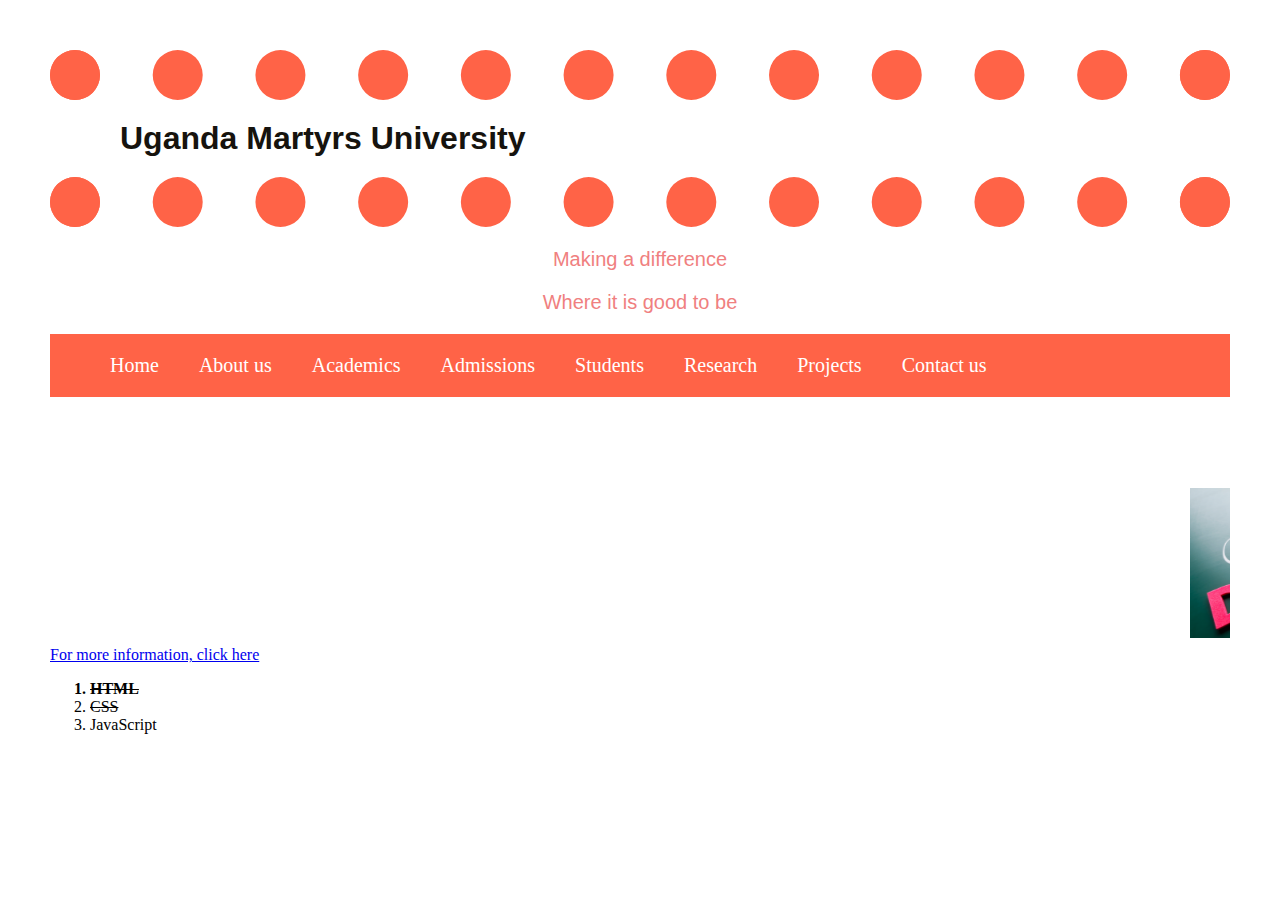
<file: index.html>
<!DOCTYPE html>
<html lang="en">
<head>
    <meta charset="UTF-8">
    <meta name="viewport" content="width=device-width, initial-scale=1.0">
    <meta http-equiv="X-UA-Compatible" content="ie=edge">
    <title>umu</title>
    <link rel="stylesheet" href="index.css"/>
</head>
<body>
    <h1>Uganda Martyrs University</h1>
    <p>Making a difference</p>
    <p> Where it is good to be</p>
    
<div>
    <ul>
       <li> <a href="#">Home</a></li>
       <li> <a href="#">About us</a></li>
       <li> <a href="#">Academics</a></li>
       <li> <a href="#">Admissions</a></li>
       <li> <a href="#">Students</a></li>
       <li> <a href="#">Research</a></li>
       <li> <a href="#">Projects</a></li>
       <li> <a href="#">Contact us</a></li>
    </ul>
</div>
<marquee direction="left" scrollamount="5">
<img width="245" height="150" src="Graphics.jpg"/>
<img src="maths.jpg"/>
<img width="150" height="200" src="pic1.jpg"/> 
</marquee>
</br>
    <a href="https://www.umu.ac.ug/"> For more information, click here</a>

    <ol>
        <li class="first done">HTML</li>
        <li class="second done">CSS</li>
        <li class="third">JavaScript</li>
    </ol>
</body>
</html>
</file>
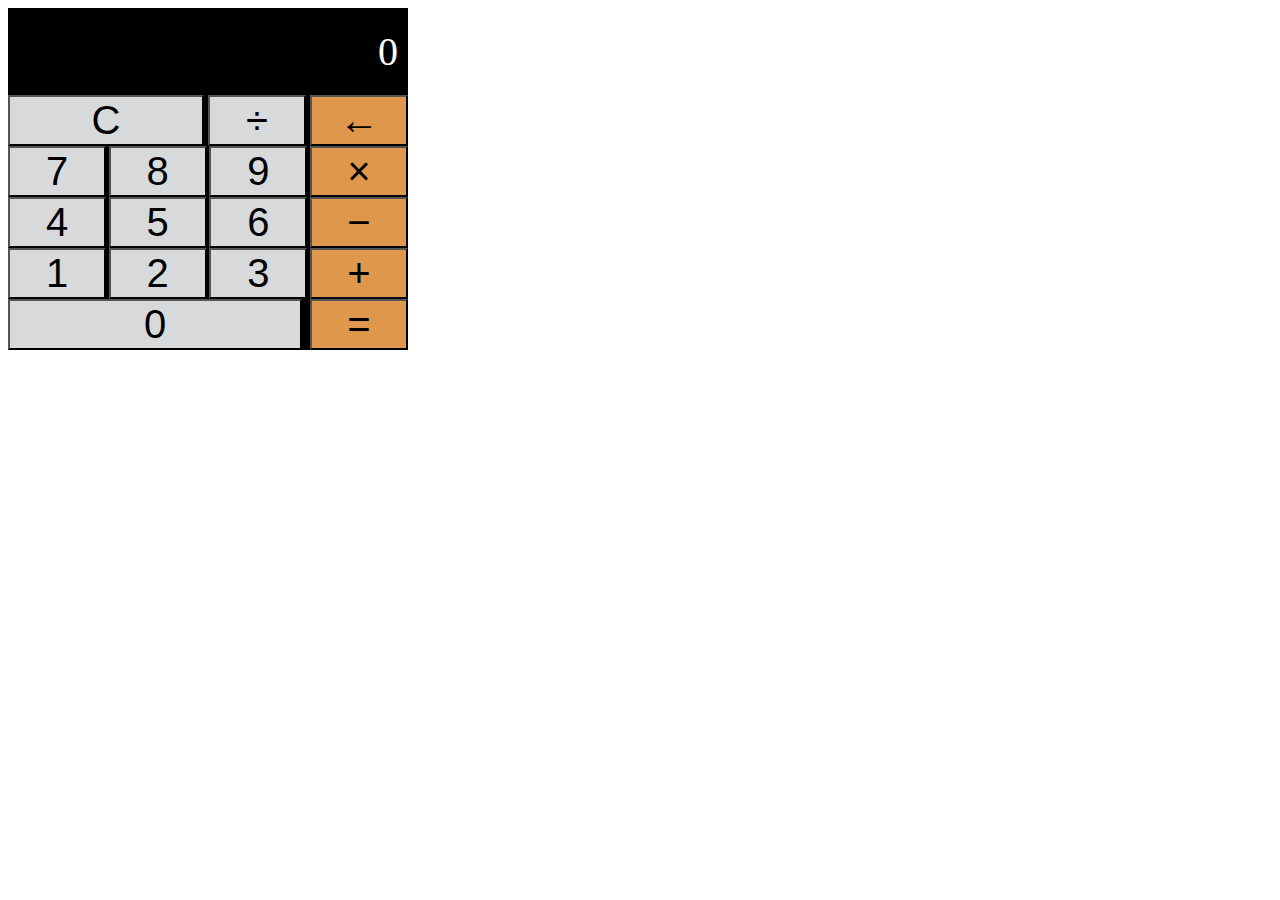
<file: Calculator.html>
<!DOCTYPE html>
<html lang="en">
<head>
    <meta charset="UTF-8">
    <meta name="viewport" content="width=device-width, initial-scale=1.0">
    <meta http-equiv="X-UA-Compatible" content="ie=edge">
    <title>Layout</title>
    <link rel="stylesheet" href="Calculator.css">
</head>
<body>
    
<div class="calculator">
    <section>0</section>

     <div class="calcrow">
        <button class="calcbutton double">C</button>
        <button class="calcbutton">&divide;</button>
        <button class="calcbutton functions">&larr;</button>

    </div>

     <div class="calcrow">
        <button class="calcbutton">7</button>
        <button class="calcbutton">8</button>
        <button class="calcbutton">9</button>
        <button class="calcbutton functions">&times;</button>
    </div>

     <div class="calcrow">
        <button class="calcbutton">4</button>
        <button class="calcbutton">5</button>
        <button class="calcbutton">6</button>
        <button class="calcbutton functions">&minus;</button>

    </div>

     <div class="calcrow">
        <button class="calcbutton">1</button>
        <button class="calcbutton">2</button>
        <button class="calcbutton">3</button>
        <button class="calcbutton functions">&plus;</button>
    </div>

     <div class="calcrow">
        <button class="calcbutton triple">0</button>
        <button class="calcbutton functions">&equals;</button>
    </div>
</div>
</body>
</html>
</file>
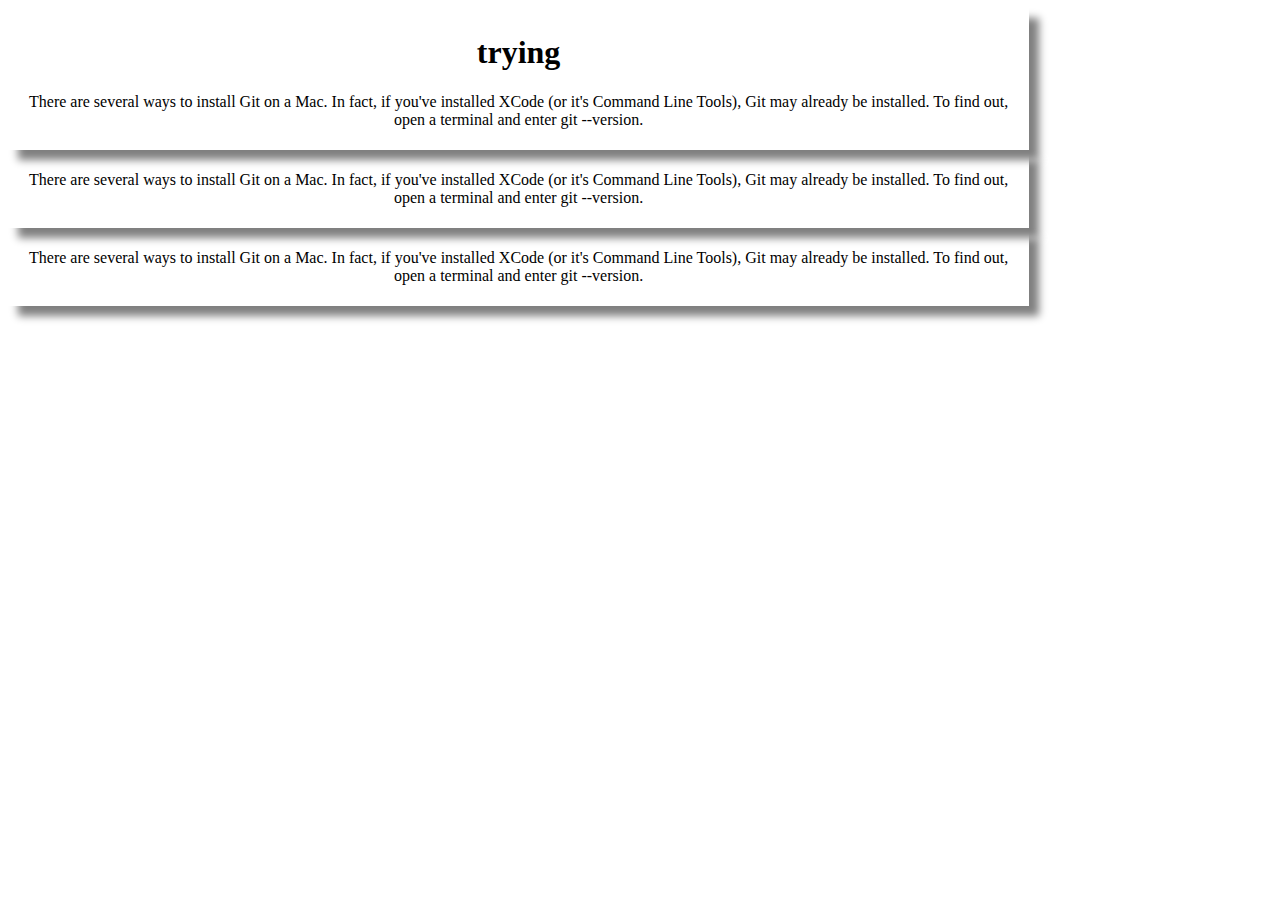
<file: divison.html>
<!DOCTYPE html>
<html lang="en">
<head>
    <link rel="stylesheet" href="div.css"
    <meta charset="UTF-8">
    <meta name="viewport" content="width=>, initial-scale=1.0">
    <meta http-equiv="X-UA-Compatible" content="ie=edge">
    <title>Document</title>
</head>
<body>
    <div class="main">

<div class="innerdiv">
    <h1> trying</h1>
   <p> There are several ways to install Git on a Mac. In fact,
     if you've installed XCode (or it's Command Line Tools), 
     Git may already be installed. To find out, open a terminal 
     and enter git --version. </p>
    </div>
<div class="innerdiv">
        <p> There are several ways to install Git on a Mac. In fact,
                if you've installed XCode (or it's Command Line Tools), 
                Git may already be installed. To find out, open a terminal 
                and enter git --version. </p>
</div>
<div class="innerdiv">
        <p> There are several ways to install Git on a Mac. In fact,
                if you've installed XCode (or it's Command Line Tools), 
                Git may already be installed. To find out, open a terminal 
                and enter git --version. </p>
</div>


    </div>
</body>
</html>
</file>
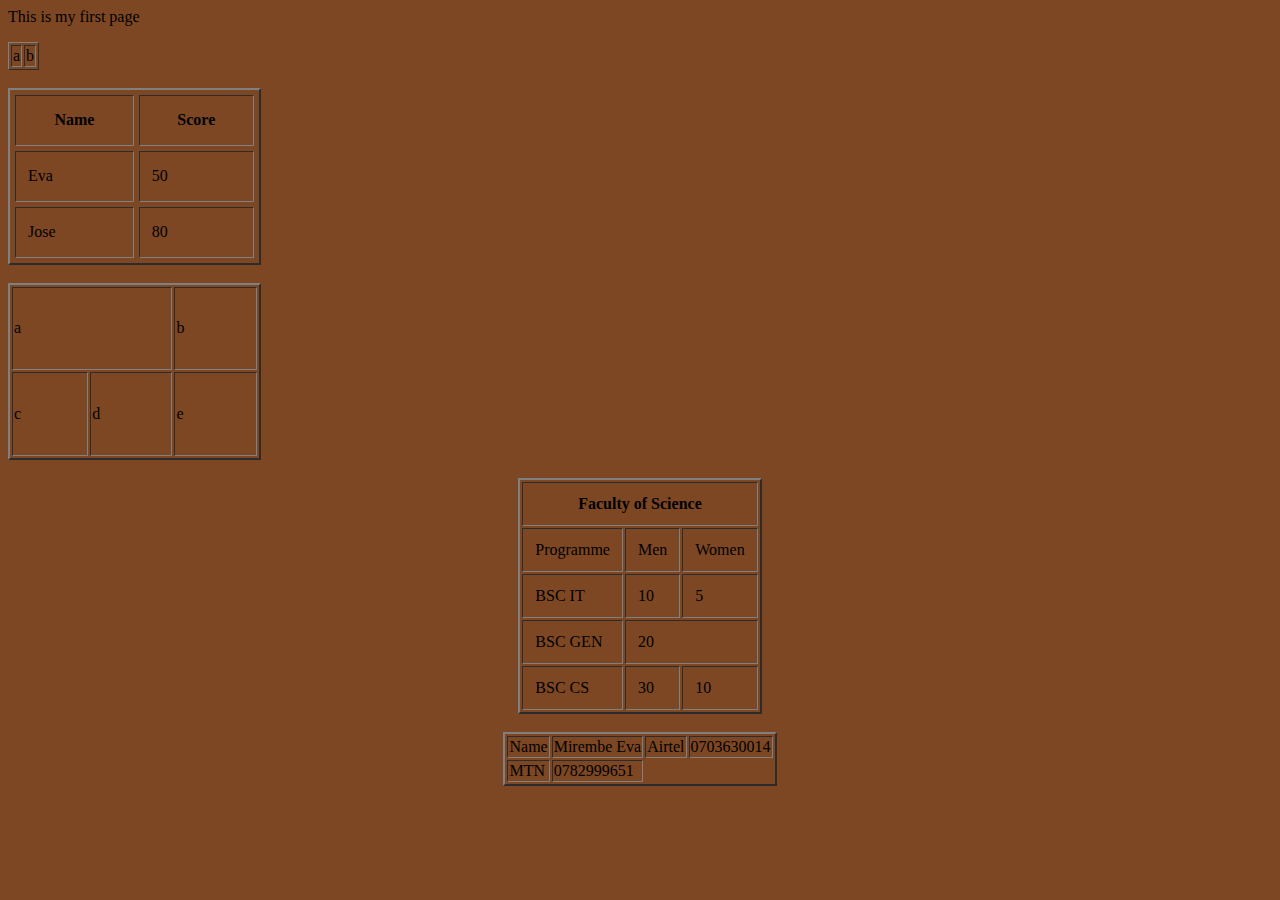
<file: doc1.html>
<html>
<head>

<title> </title>

</head>
<body bgcolor="#7d4723">
<p> This is my first page</p>
<!--small table-->
<table border=1>
<tr><td> a</td> <td> b</td> </tr>
</table> </br>
<table border=2 width=20% height=20% cellspacing=5 cellpadding=12> 
    <tr><th> Name</th> <th>Score</th> </tr>
    <tr><td>Eva</td><td>50</td></tr>
    <tr><td>Jose</td><td>80</td></tr>
</table> </br>
<table border=2 width=20% height=20%>
    <tr><td colspan="2">a</td><td>b</td></tr>
    <tr><td>c</td><td>d</td><td>e</td></tr>
</table></br>
<!--tags for table colspan-->
<center><table border=2 cellpadding=12>
<tr><th colspan=3>Faculty of Science</th></tr>   
<tr><td>Programme</td><td>Men</td><td>Women</td></tr> 
<tr><td>BSC IT</td><td>10</td><td>5</td></tr> 
<tr><td>BSC GEN</td><td colspan="2">20</td></tr> 
<tr><td>BSC CS</td><td>30</td><td>10</td></tr> 
</table> </br>
</center>
<!--tags for table rowspan-->
<center><table border=2>
<tr><td>Name</td><td colspan="2>Telephone</td></tr>
<tr><td rowspan="2">Mirembe Eva</td><td>Airtel</td><td>0703630014</td></tr>
<tr><td>MTN</td><td>0782999651</td></tr>
</center>
</table>
</body>
</html>
</file>
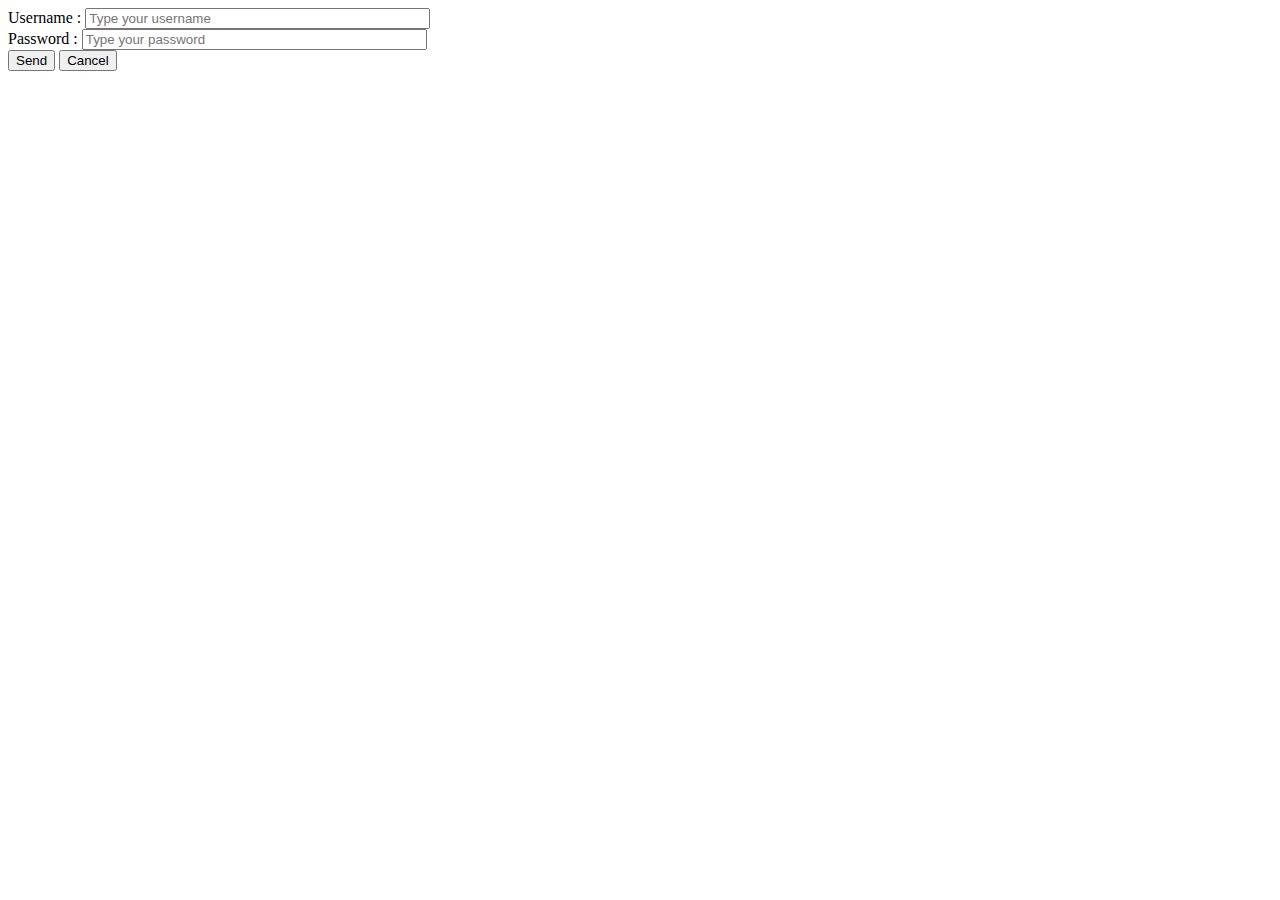
<file: Doc2.html>
<!DOCTYPE html>
<html lang="en">
<head>
    <meta charset="UTF-8">
    <meta name="viewport" content="width=device-width, initial-scale=1.0">
    <meta http-equiv="X-UA-Compatible" content="ie=edge">
    <title>Document</title>
</head>
<body>
    <form>
    <!--tags for username-->
Username : <input type="text"   Name="username" placeholder="Type your username" size=40 required/> </br>
Password : <input type="password"   Name="password" placeholder="Type your password" size=40 required/> </br>
<input type="submit"   value="Send"/>
<input type="reset"   value="Cancel"/>
</form>
</body>
</html>
</file>
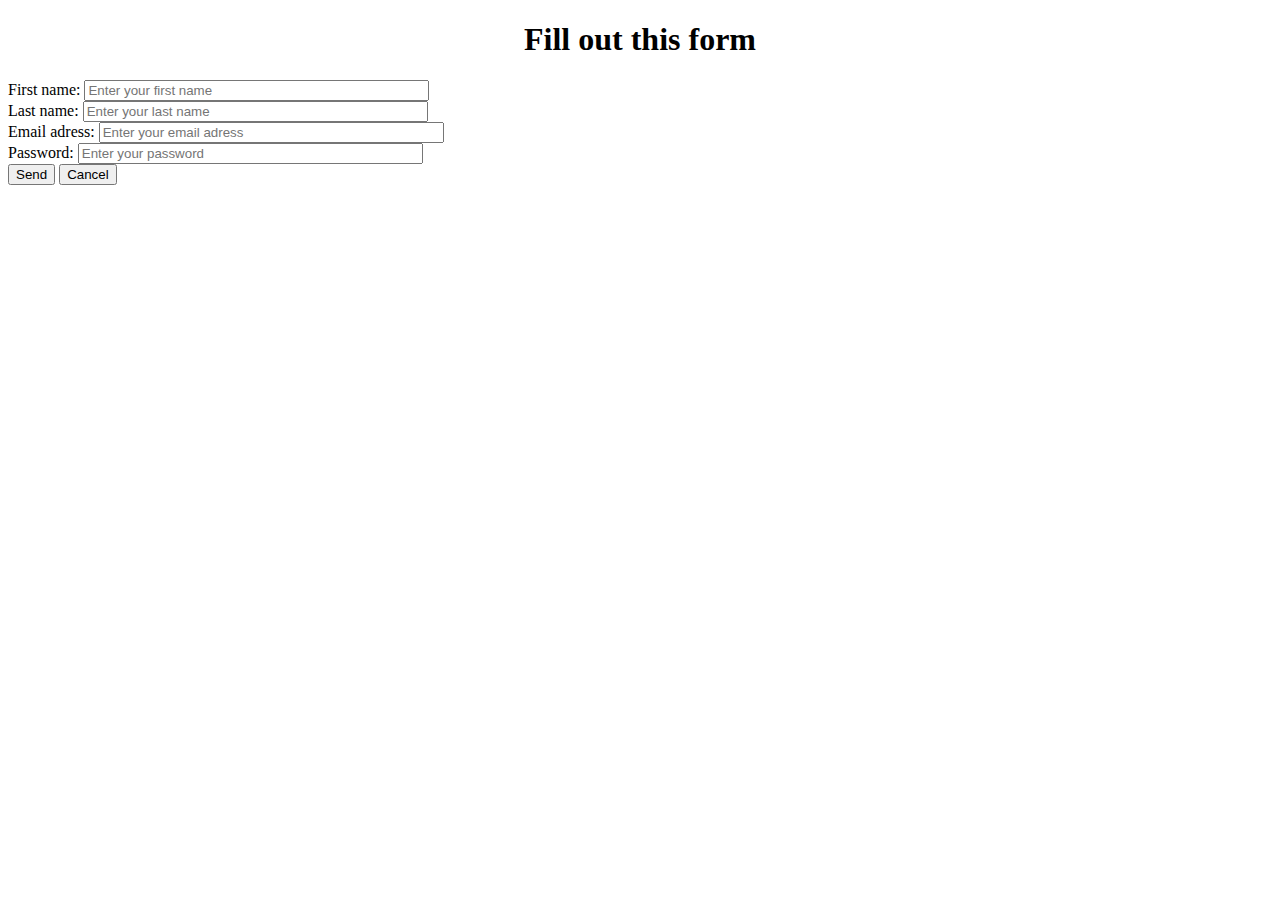
<file: Form.html>
<!DOCTYPE html>
<html lang="en">
<head>
    <meta charset="UTF-8">
    <meta name="viewport" content="width=device-width, initial-scale=1.0">
    <meta http-equiv="X-UA-Compatible" content="ie=edge">
    <title>Form</title>
</head>
<body>
   <center> <h1>Fill out this form</h1> </center>
    <form>
        First name: <input type="text" Name="First name" placeholder="Enter your first name" size =40 required/> </br>
        Last name: <input type="text" Name="Last name" placeholder="Enter your last name" size=40 required/> </br>
        Email adress: <input type="email" Name="Email adress" placeholder="Enter your email adress" size=40 required/> </br>
        Password: <input type="password" Name="Password" placeholder="Enter your password" size=40 required/> </br>
        <input type="submit" value="Send"/>
        <input type="reset" value="Cancel"/>
        
            </form>
</body>
</html>
</file>
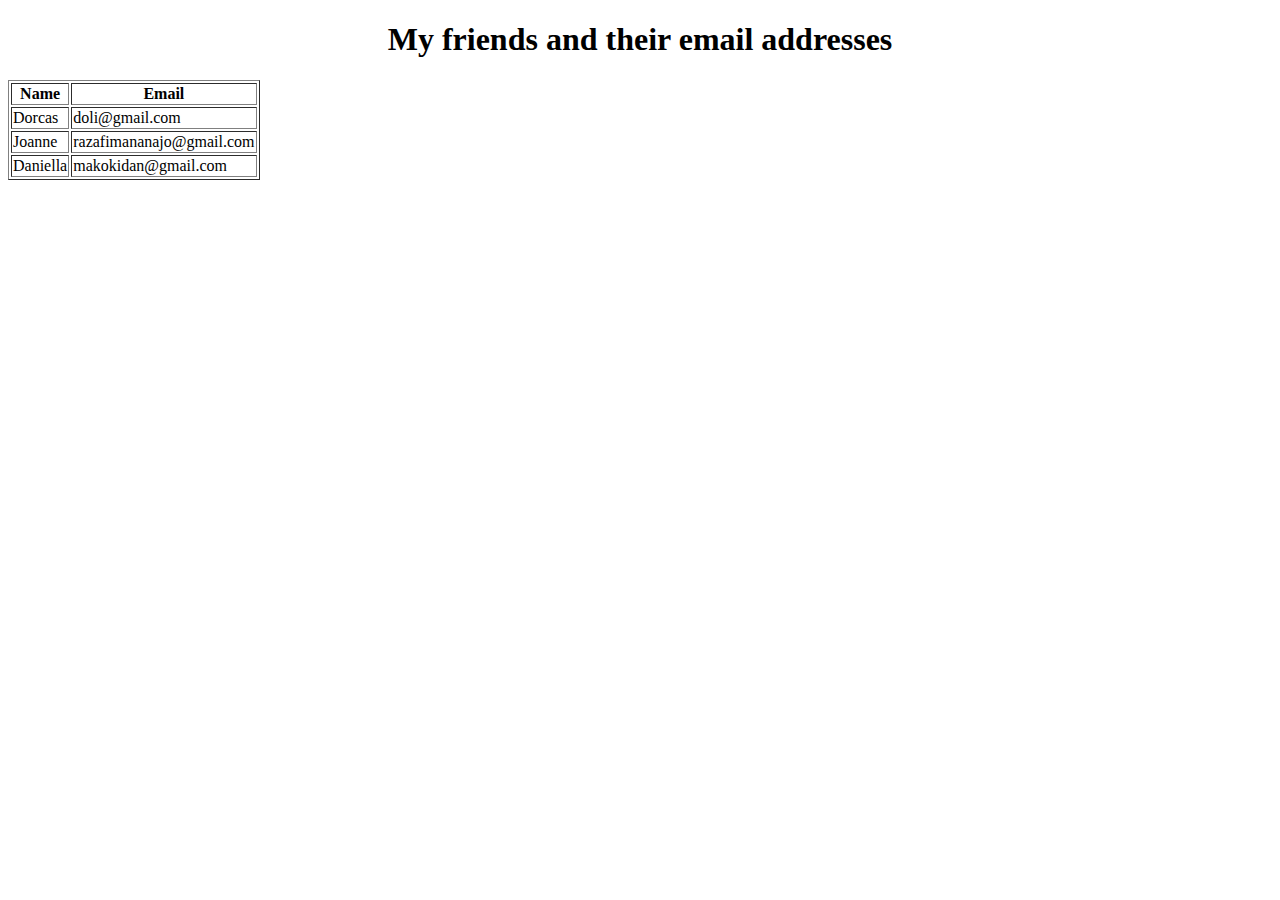
<file: Friends.html>
<!DOCTYPE html>
<html lang="en">
<head>
    <meta charset="UTF-8">
    <meta name="viewport" content="width=device-width, initial-scale=1.0">
    <meta http-equiv="X-UA-Compatible" content="ie=edge">
    <title>myfriends.com</title>
</head>
<body>
    <h1><center>My friends and their email addresses</center></h1>
    <table border=1>
        <tr><th>Name</th><th>Email</th></tr>
        <tr><td>Dorcas</td><td>doli@gmail.com</td></tr>
        <tr><td>Joanne</td><td>razafimananajo@gmail.com</td></tr>
        <tr><td>Daniella</td><td>makokidan@gmail.com</td></tr>
    </table> </br>

    
    
</body>
</html>
</file>
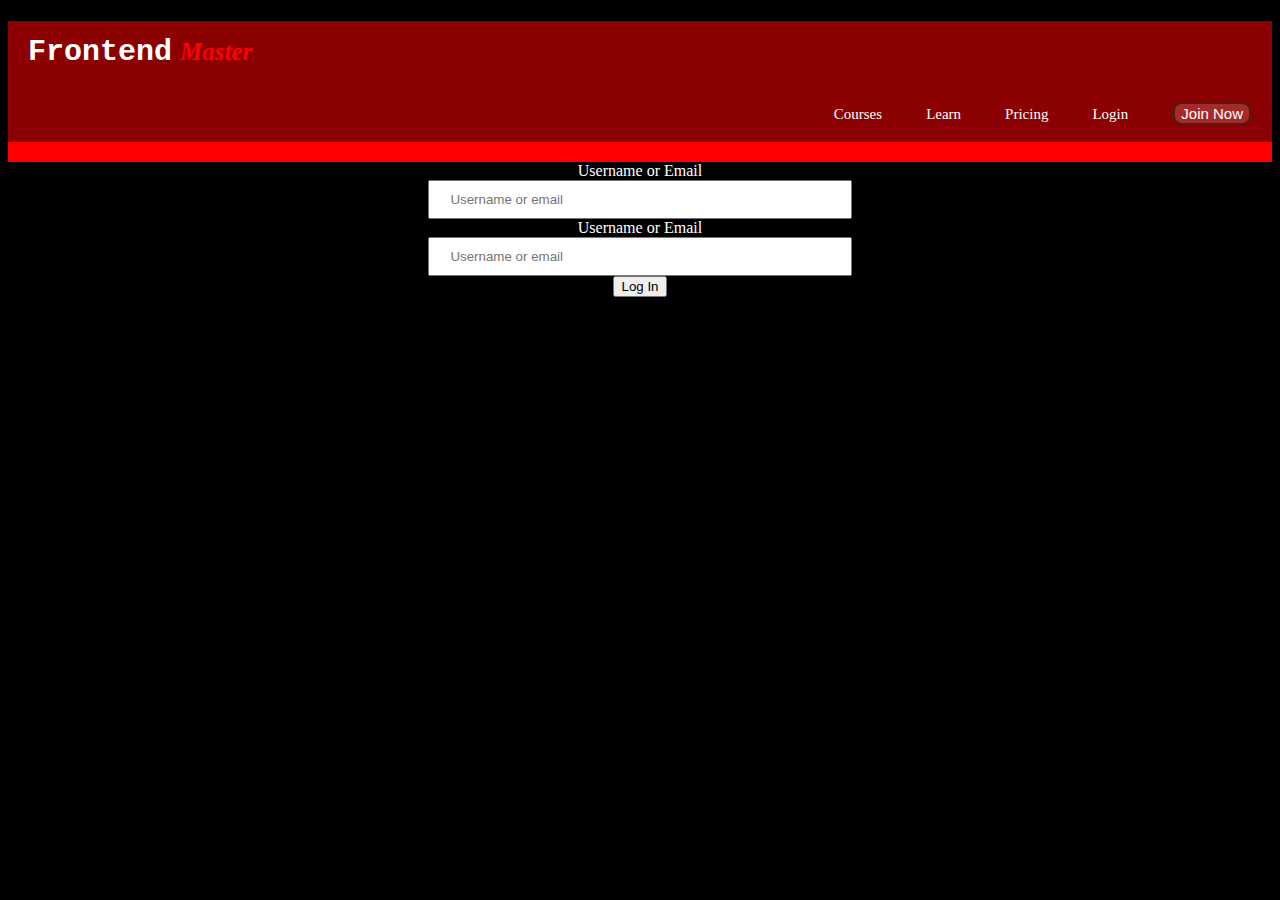
<file: Frontend.html>
<!DOCTYPE html>
<html lang="en">
<head>
    <meta charset="UTF-8">
    <meta name="viewport" content="width=device-width, initial-scale=1.0">
    <meta http-equiv="X-UA-Compatible" content="ie=edge">
    <title>Frontend</title>
    <link rel="stylesheet" href="frontend.css"/>
</head>
<body>

        
    <div class="head">
        <h1> <b>Frontend</b> <i class="Master"> Master </i></h1>
           <ul>
           <li><a href="#">Courses</a></li> 
            <li><a href="#"> Learn</a></li>
            <li><a href="#">Pricing</a></li>
            <li><a href="#">Login</a></li>
            <li><button> Join Now </button></li>
            
           </ul> 
    
    </div>

   <div class=form>
       <label class="label">Username or Email</br></label> <input type="text" name="Usernameoremail" placeholder="Username or email"/> </br>
       <label class="label">Username or Email</br></label> <input type="text" name="Usernameoremail" placeholder="Username or email"/> </br>
       <input type="submit" value="Log In"/>
   </div>
  
</body>
</html>
</file>
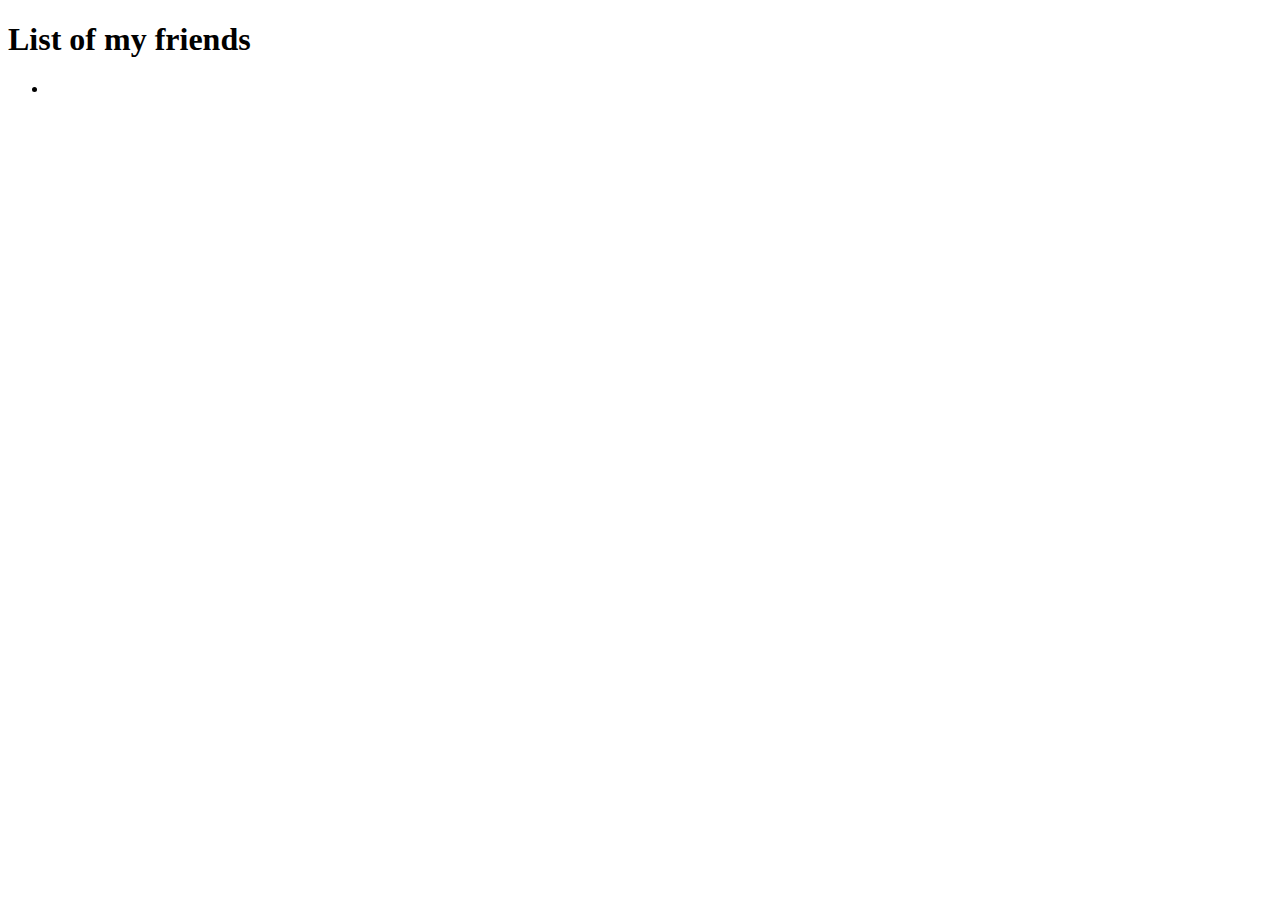
<file: Listbynames.html>
<!DOCTYPE html>
<html lang="en">
<head>
    <meta charset="UTF-8">
    <meta name="viewport" content="width=device-width, initial-scale=1.0">
    <meta http-equiv="X-UA-Compatible" content="ie=edge">
    <title>listnames.ug</title>
</head>
<body>
    <h1>List of my friends</h1>
    <ul>
        <li><a href=""></a></li>
    </ul>
</body>
</html>
</file>
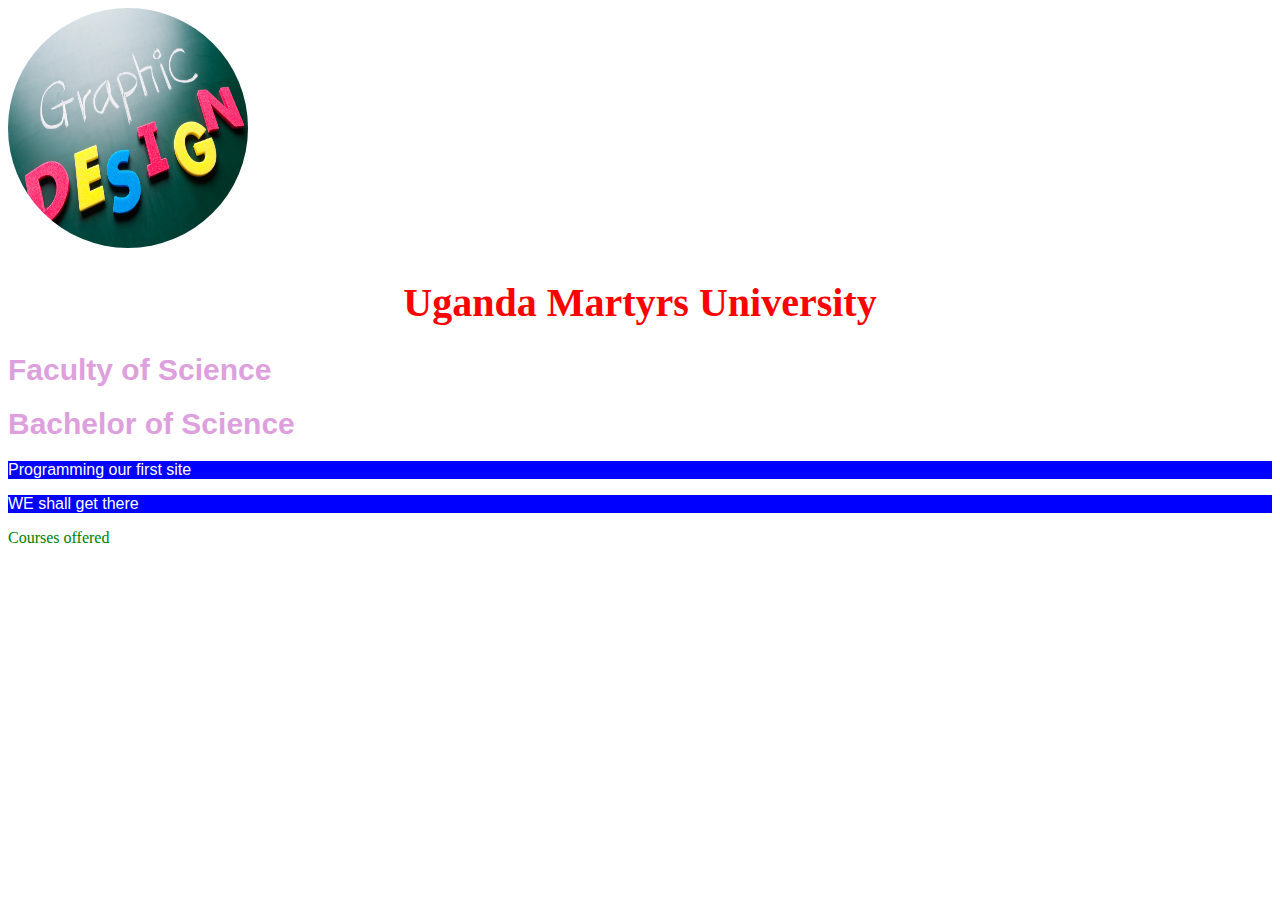
<file: new1.html>
<!DOCTYPE html>
<html lang="en">
<head>
    <link rel="stylesheet" href="format.css"
    <meta charset="UTF-8">
    <meta name="viewport" content="width=, initial-scale=1.0">
    <meta http-equiv="X-UA-Compatible" content="ie=edge">
    <title>Document</title>
</head>
<body>
    <img id="logo" src="Graphics.jpg"/>
    <h1 class="mainheading">Uganda Martyrs University</h1>
    <h1 class="heading2">Faculty of Science</h1>
    <h1 class="heading2">Bachelor of Science</h1>
    <p>Programming our first site</p>
    <p>WE shall get there</p>
    <a href="#">Courses offered</a>
</body>
</html>
</file>
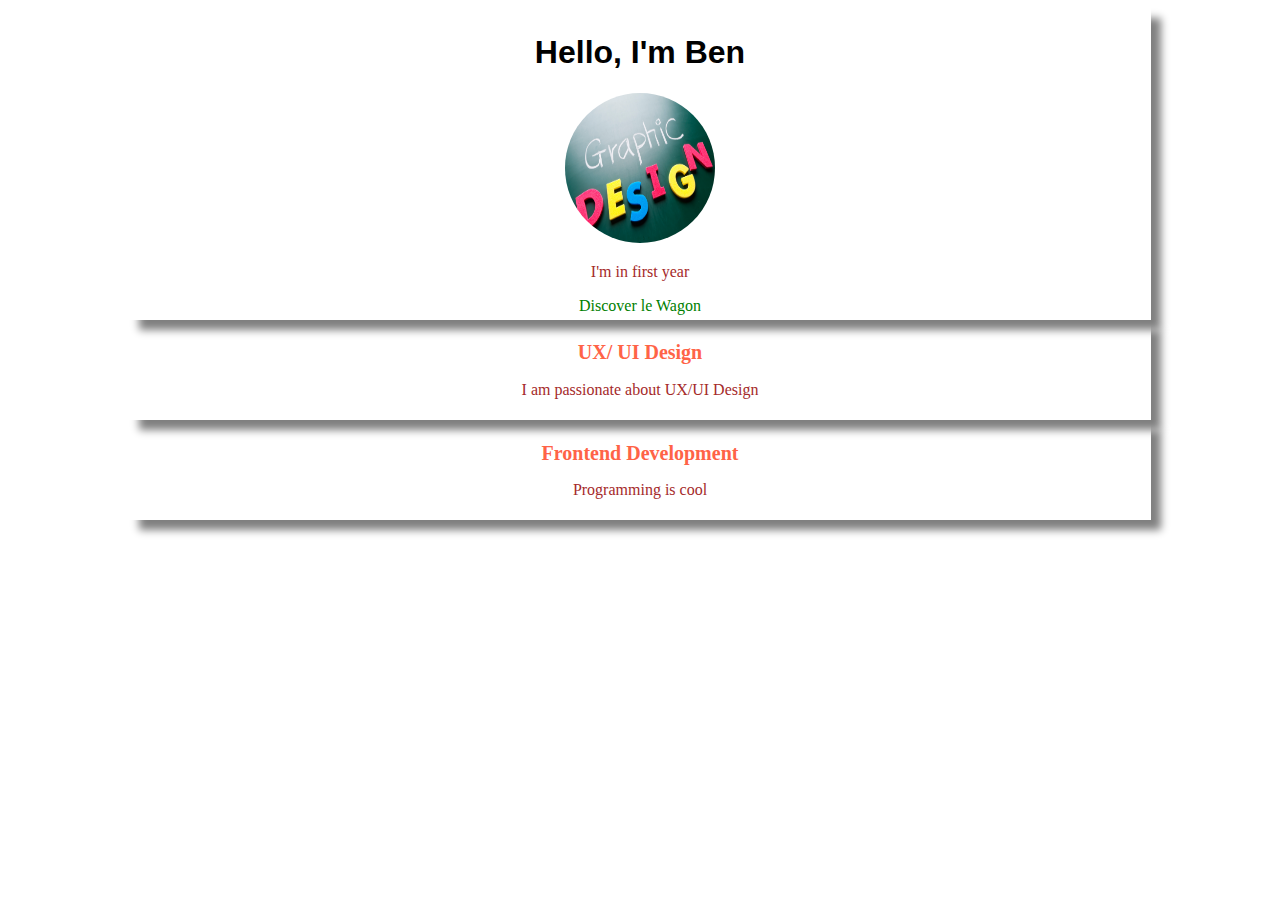
<file: profile1.html>
<!DOCTYPE html>
<html lang="en">
<head>

    <meta charset="UTF-8">
    <meta name="viewport" content="width=device-width, initial-scale=1.0">
    <meta http-equiv="X-UA-Compatible" content="ie=edge">
    <title>Profile</title>
    <link rel="stylesheet" href="profile1.css"/>

</head>
<body>
   
    <div>
        <h1> Hello, I'm Ben</h1>
        <img src="Graphics.jpg"/>
        <p>I'm in first year </p>
        <a href="#">Discover le Wagon</a>
    </div>

    <div>
        <h2> UX/ UI Design</h2>
        <p> I am passionate about UX/UI Design</p>
    </div>

    <div>
        <h2> Frontend Development</h2>
        <p>Programming is cool</p>
    </div>
</body>
</html>
</file>
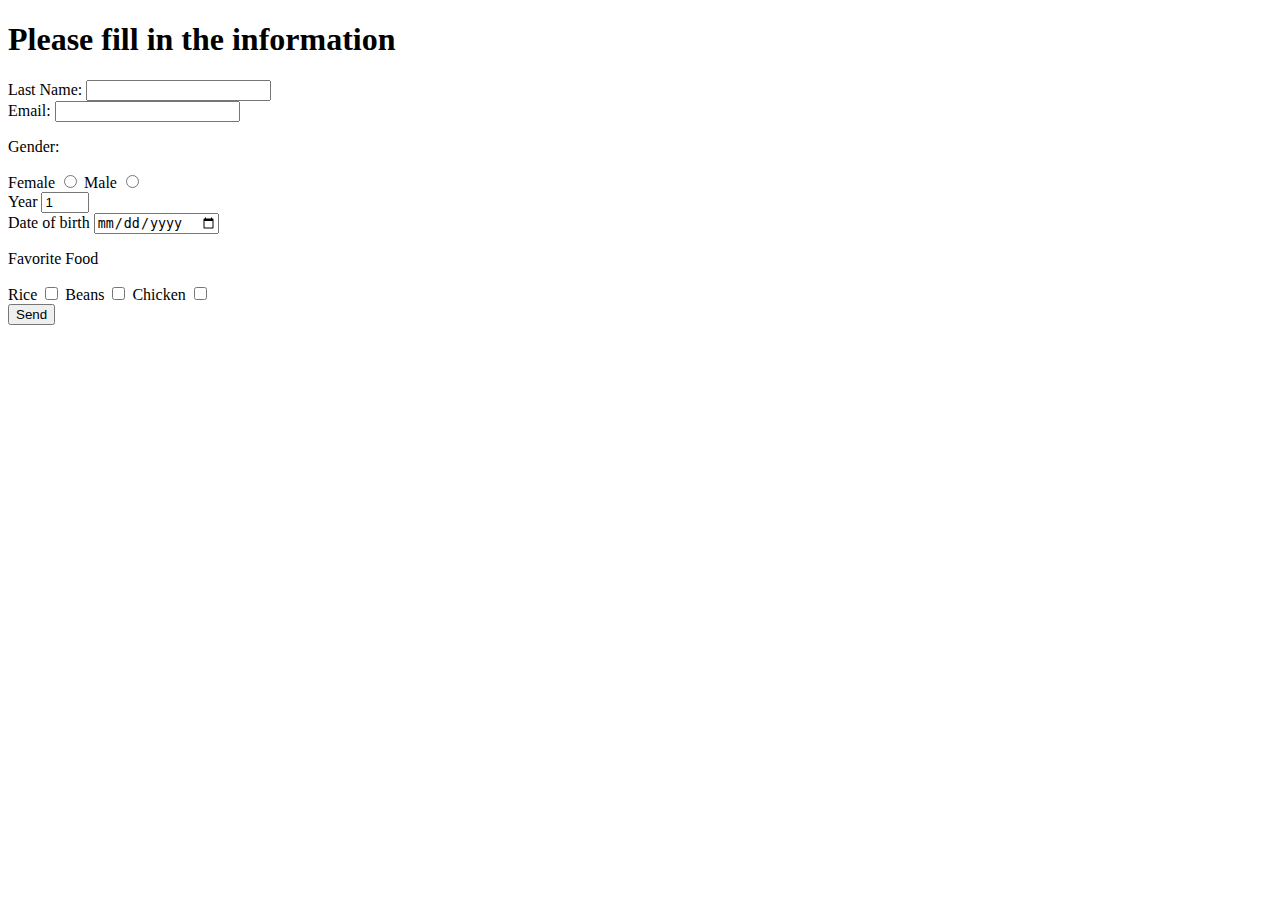
<file: Simpleform.html>
<!DOCTYPE html>
<html lang="en">
<head>
    <meta charset="UTF-8">
    <meta name="viewport" content="width=device-width, initial-scale=1.0">
    <meta http-equiv="X-UA-Compatible" content="ie=edge">
    <title>Form</title>
</head>
<body>
    <form>
        <h1>Please fill in the information</h1>
<label>Last Name:</label> <input type="text" name="name"/> </br>
<label>Email:</label> <input type="email" name="useremail"/> </br>
<p>Gender:</p> 
Female <input type="radio" name="Gender" value="female"/>
Male <input type="radio" name="Gender" value="male"/> </br>
Year <input type="number" name="yearofstudy" value="1" min="1" max="5"/> </br>
Date of birth <input type="date" name="yearofbirth"/> </br>
<p>Favorite Food</p>
 Rice <input type="checkbox" name="rice" value="yes"/>
 Beans <input type="checkbox" name="beans" value="yes"/>
 Chicken <input type="checkbox" name="chicken" value="yes"/> </br>
 
<input type="submit" value="Send"/>
    </form>
    
</body>
</html>
</file>
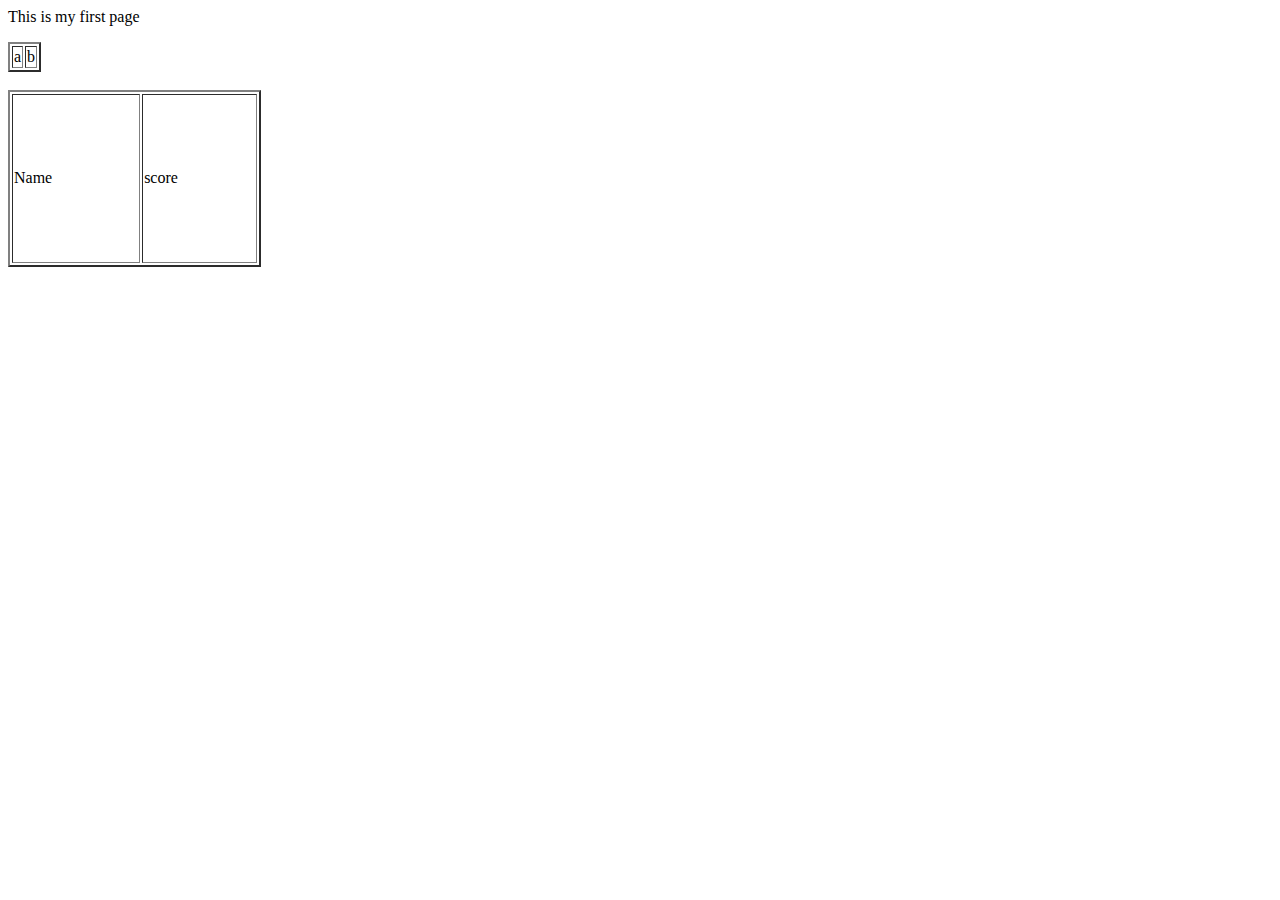
<file: Trial 1.html>
<doctype html>

<head>
<title></title>
<head>
<body>
<p> This is my first page </p>

<table border =2 >
    <tr><td>a</td><td>b</td></tr>
    </table></br>

<table border=2 width=20% height=20%>
<tr><td>Name</td><td>score</td></tr>
</table>






</body>
</html>
</file>
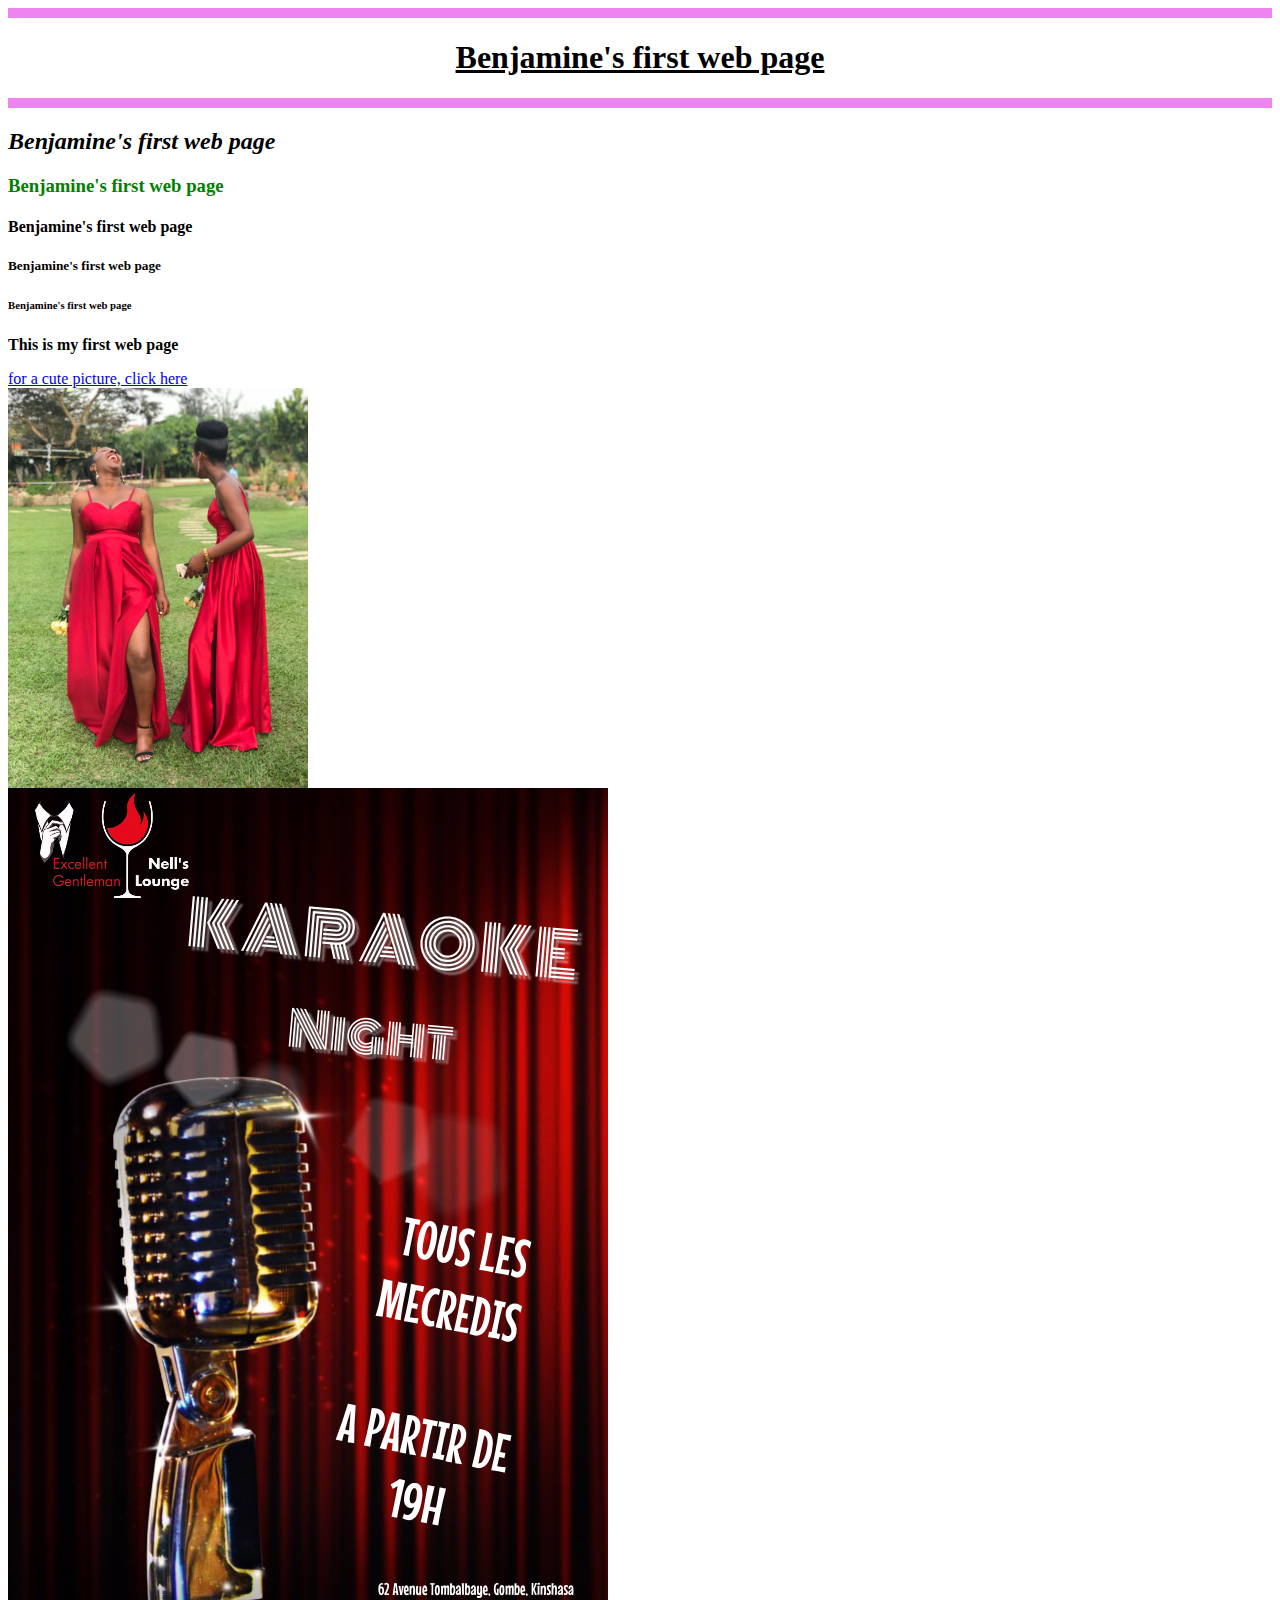
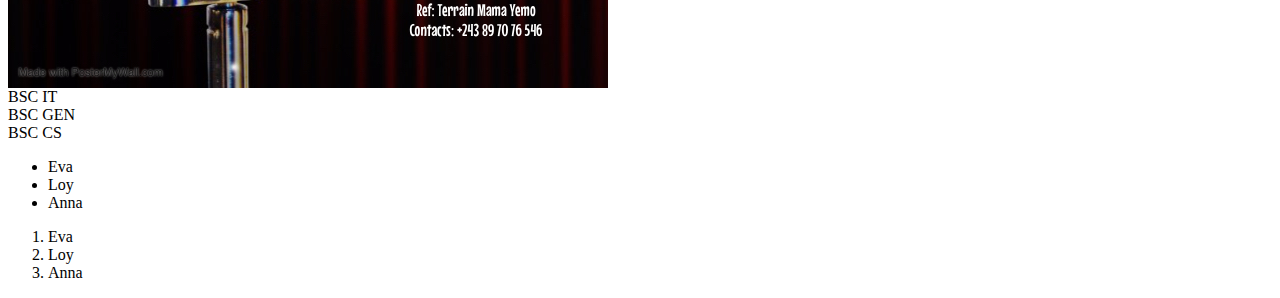
<file: umu.html>
<html>
<head>
<title>umu.ac.ug</title>
</head>
<body>

    <hr size=10 color=violet>
    <h1><u><center>Benjamine's first web page</center></u></h1>
    <hr size=10 color=violet>
    <h2><i>Benjamine's first web page</i></h2>
    <h3><font color="green">Benjamine's first web page</font color="green"></h3>
    <h4>Benjamine's first web page</h4>
    <h5>Benjamine's first web page</h5>
    <h6>Benjamine's first web page</h6>
<p><b>This is my first web page</b></p>

<a href="https://www.google.com/search?client=safari&rls=en&q=lion&ie=UTF-8&oe=UTF-8"> for a cute picture, click here</a> </br>

<img width=300 src="pic1.jpg"/> </br>
<img src="Karaoke.jpg"/> </br>


BSC IT </br>
BSC GEN </br>
BSC CS </br>
<ul>
<li>Eva</li> 
<li>Loy</li>
<li>Anna</li> 
</ul>

<ol>
<li>Eva</li> 
<li>Loy</li>
<li>Anna</li> 
</ol>


</body>
</html>
</file>
<file: index.css>
body{ 
    margin: 50px;
}


h1{
    color: rgb(22, 19, 14);
    border: 50px tomato dotted;
    padding: 20px;
    font-family: 'Trebuchet MS', 'Lucida Sans Unicode', 'Lucida Grande', 'Lucida Sans', Arial, sans-serif;
}

p{
    color: lightcoral;
    text-align: center;
    font-size: 20px;
    font-family: 'Trebuchet MS', 'Lucida Sans Unicode', 'Lucida Grande', 'Lucida Sans', Arial, sans-serif;
}


ul{
    list-style-type: none;
    display: flex;
}

ul li{
    padding: 20px;
    
}



div a:link{

    color: white;
    font-size: 20px;
    text-decoration: none;
    
}
div a:visited{
    color: green;
}
div{
    background-color: tomato;
    transition: width 2s, height 4s;

}

div a:hover{
    background-color: black;
    color: white;

}

.first{
font-weight: bold;

}

.done{
    text-decoration: line-through;
}
</file>
<file: Calculator.css>
body{
    box-sizing: border-box;
}


.calculator{
    width:  400px;
    box-sizing: border-box;
}

.calcrow{
    
    display: flex;
    background-color: black;
    justify-content: space-between;
    margin-bottom: 0.5% black;
}

section{
    background-color: black;
    color: white;
    text-align: right;
    padding: 20px 10px;
    font-size: 40px;
}

.calcbutton{
    background-color: #d8d9db;
    font-size: 40px;
    flex-basis: 24.5%;
    

}

.double{
    flex-basis: 49%;
}

.triple{
    flex-basis: 73.5%;
}

.functions{
    background-color: #df974c;
}

.functions:hover{
    background-color: #dfb07e;
}
.calcbutton:hover{
    background-color: #ebebeb:
}
</file>
<file: div.css>
.innerdiv{
width: 80%;
text-align: center;
box-shadow: 10px 10px 8px gray;
padding: 5px 5px 5px 5px;



}
</file>
<file: frontend.css>
body{
    background-color: black;
}
.head{
    background-color: #8B0000;
    border-bottom: 20px solid red;

   
  
    
}
b{ 
    color: white;
    font-size: 30px;
    font-family: 'Courier New', Courier, monospace;
    font-style: 
}

i{
    color: red;
    font-size: 25px;
    font-family: cursive
}
h1{
padding: 10px 20px;

}
ul{
    text-align: right;
   
}

li{
    display: inline;
    padding: 10px 20px;
    font-size: 15px;
}

a{
    color: white;
    text-decoration: none;

}

button{
    border: 3px solid rgb(92, 23,11);
    border-radius: 10px;
    background-color: brown;
    color: white;
font-family: Verdana, Geneva, Tahoma, sans-serif;
font-size: 15px;
}

.form{
    color: white;
    text-align: center;
   
}

input[type=text] {
    width: 30%;
    padding: 10px 20px;
    color: black;
}
</file>
<file: format.css>
.mainheading{
color: red;
 font-size: 40px;
 text-align: center;
 font-family: Georgia, 'Times New Roman', Times, serif
 
}

p{
color: white;
background-color: blue;
font-family: 'Gill Sans', 'Gill Sans MT', Calibri, 'Trebuchet MS', sans-serif;
}

.heading2{
color: plum;
font-size: 30px;
font-weight: solid;
font-family: 'Gill Sans', 'Gill Sans MT', Calibri, 'Trebuchet MS', sans-serif;

}

#logo{

    width: 240px;
    height: 240px;
    border-radius: 120px;
}

a{
    text-decoration: none;
    color: green;
}
</file>
<file: profile1.css>
div{
    width: 80%;
    text-align: center;
    box-shadow: 10px 10px 8px grey;
    padding: 5px 5px 5px 5px;
    margin: auto

}
img{
    width: 150px;
    height: 150px;
    border-radius: 75px;
}

p{
    color: brown;
}

h1{
    font-weight: bold;
    font-family: 'Lucida Sans', 'Lucida Sans Regular', 'Lucida Grande', 'Lucida Sans Unicode', Geneva, Verdana, sans-serif
}

h2{
    font-family: Georgia, 'Times New Roman', Times, serif;
    font-size: 20px;
    color: tomato;

}

a{
    text-decoration: none;
    color: green;
}
</file>
